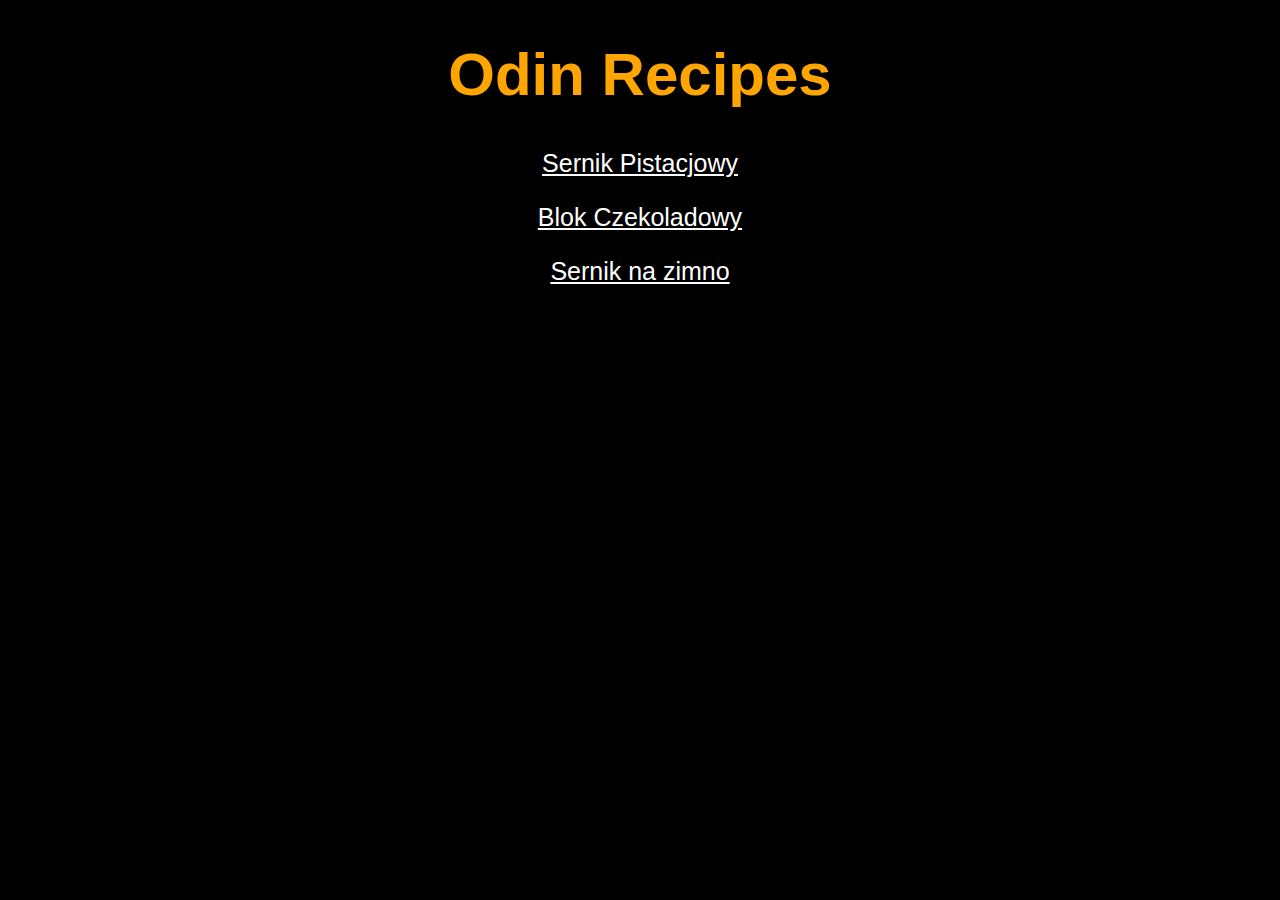
<file: index.html>
<!DOCTYPE html>
<html   lang="en">
    <head>
        <link rel="stylesheet"  href="styles.css">
        <meta   charset="UTF-8">
        <title>Odin recipes</title>

    </head>
    <body>
        <h1 class="header">Odin Recipes</h1>
        <p class="recipe"><a href="Recipes/sernik_pistacjowy.html">Sernik Pistacjowy</a></p>
        <p class="recipe"><a href="Recipes/blok_czekoladowy.html">Blok Czekoladowy</a></p>
        <p class="recipe"><a href="Recipes/sernik_na_zimno.html">Sernik na zimno</a></p>
    </body>
</html>
</file>
<file: styles.css>
* {
    font-family: Arial, Helvetica, sans-serif;
    background-color: black;
    color: white;
    text-align: center;
}

.header {
    font-size: 60px;
    font-weight: bolder;
    color: orange
}

.recipe {
    font-size: 25px;

}
</file>
